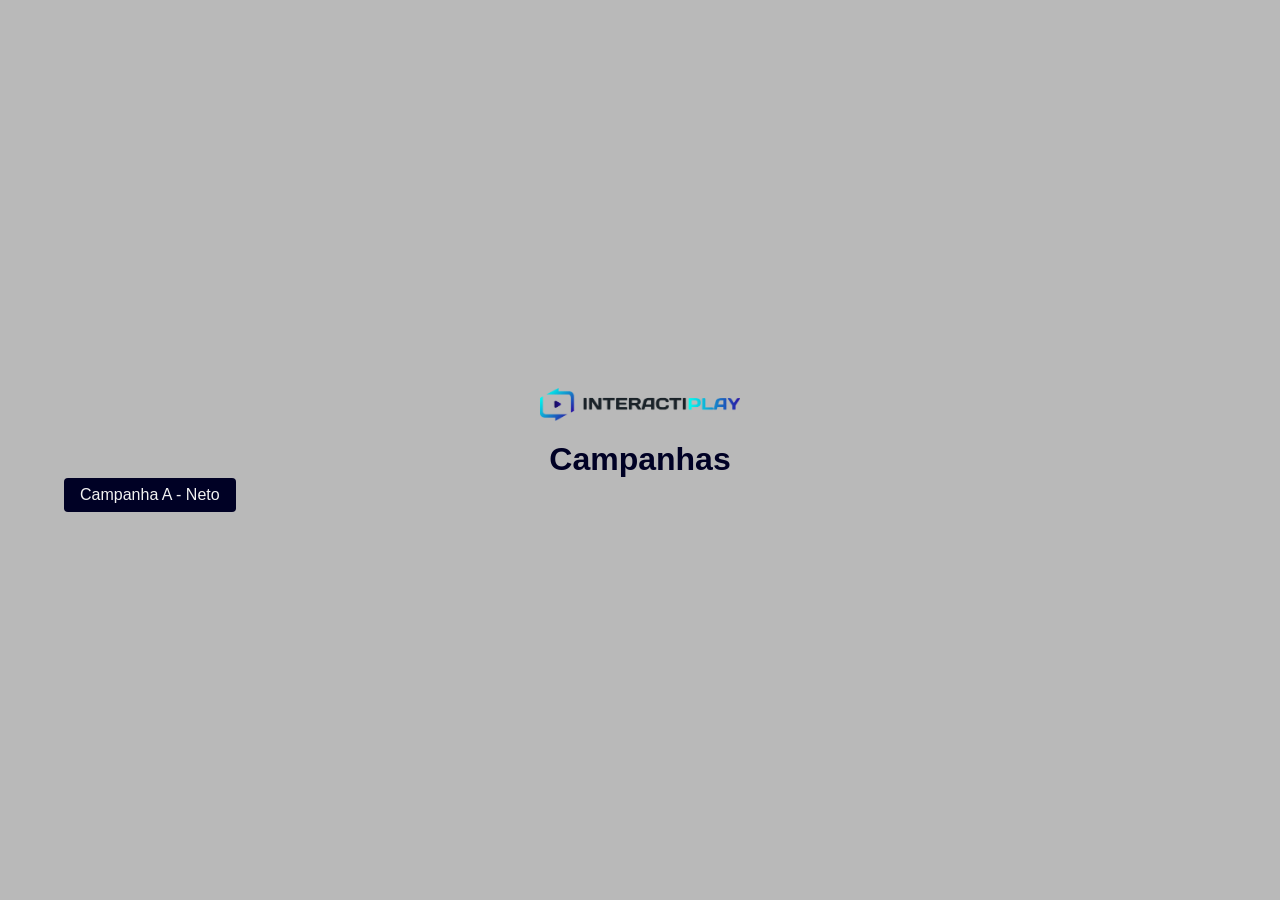
<file: index.html>
<!doctype html>
<html lang="pt-br">
  <head>
    <meta charset="UTF-8" />
    <meta name="viewport" content="width=device-width, initial-scale=1.0" />
    <title>Campanhas</title>
    <link rel="stylesheet" href="./styles/style.css" />
  </head>
  <body>
    <div class="home_container">
      <img
        src="./assets/logo_default_og.png"
        alt="Logo da empresa"
        class="home_container_logo"
        draggable="false"
      />
      <h1>Campanhas</h1>
      <div class="home_container_campaigns">
        <a href="./pages/01.html">Campanha A - Neto</a>
        <!-- <a href="./pages/02.html">Campanha B - Neto</a>
        <a href="./pages/03.html">TesteA/B  - Neto</a>
        <a href="./pages/04.html">Campanha A - Matheus</a> 
        <a href="./pages/05.html">TesteA/B - Matheus</a>  -->
        <!-- <a href="./pages/03.html">Campanha 3</a>
      </div>

    </div>
  </body>
</html>
</file>
<file: styles/style.css>
* {
  margin: 0;
  padding: 0;
  box-sizing: border-box;
}

html {
  width: 100vw;
  height: auto;
  min-height: 100dvh;
  overflow-x: hidden;
  font-family: Verdana, Geneva, Tahoma, sans-serif;
  color: #000125;
}

body {
  width: 100%;
  height: auto;
  min-height: 100dvh;
  background-color: #b9b9b9;
}

.home_container {
  width: 100%;
  height: auto;
  min-height: 100dvh;
  display: flex;
  flex-direction: column;
  align-items: center;
  justify-content: center;

}

.home_container_logo {
  width: 200px;
  height: auto;
  margin-bottom: 20px;
}

.home_container_campaigns {
  width: 90%;
  height: auto;
  display: flex;
  flex-wrap: wrap;
  gap: 24px;

  a {
    text-decoration: none;
    color: #f2f2f2;
    background-color: #000125;
    padding: 8px 16px;
    border-radius: 4px;
    transition: all 0.3s ease-in-out;

    &:hover {
      background-color: #000125cc;
      transform: scale(0.95);
    }
  }
}


/* Campanha */

.container_campanha {
  width: 100%;
  height: auto;
  min-height: 100dvh;
  display: flex;
  flex-direction: column;
  align-items: flex-start;
  justify-content: flex-start;
  gap: 24px;
  padding-top: 48px;
}

.btn_voltar {
  text-decoration: none;
  color: #f2f2f2;
  background-color: #1F0070;
  padding: 8px 16px;
  border-radius: 4px;
  transition: all 0.3s ease-in-out;
  margin-left: 48px;

  &:hover {
    background-color: #C25FFF;
    transform: scale(0.95);
  }
}

.content {
  width: 90%;
  margin: 0 auto;
}
</file>
